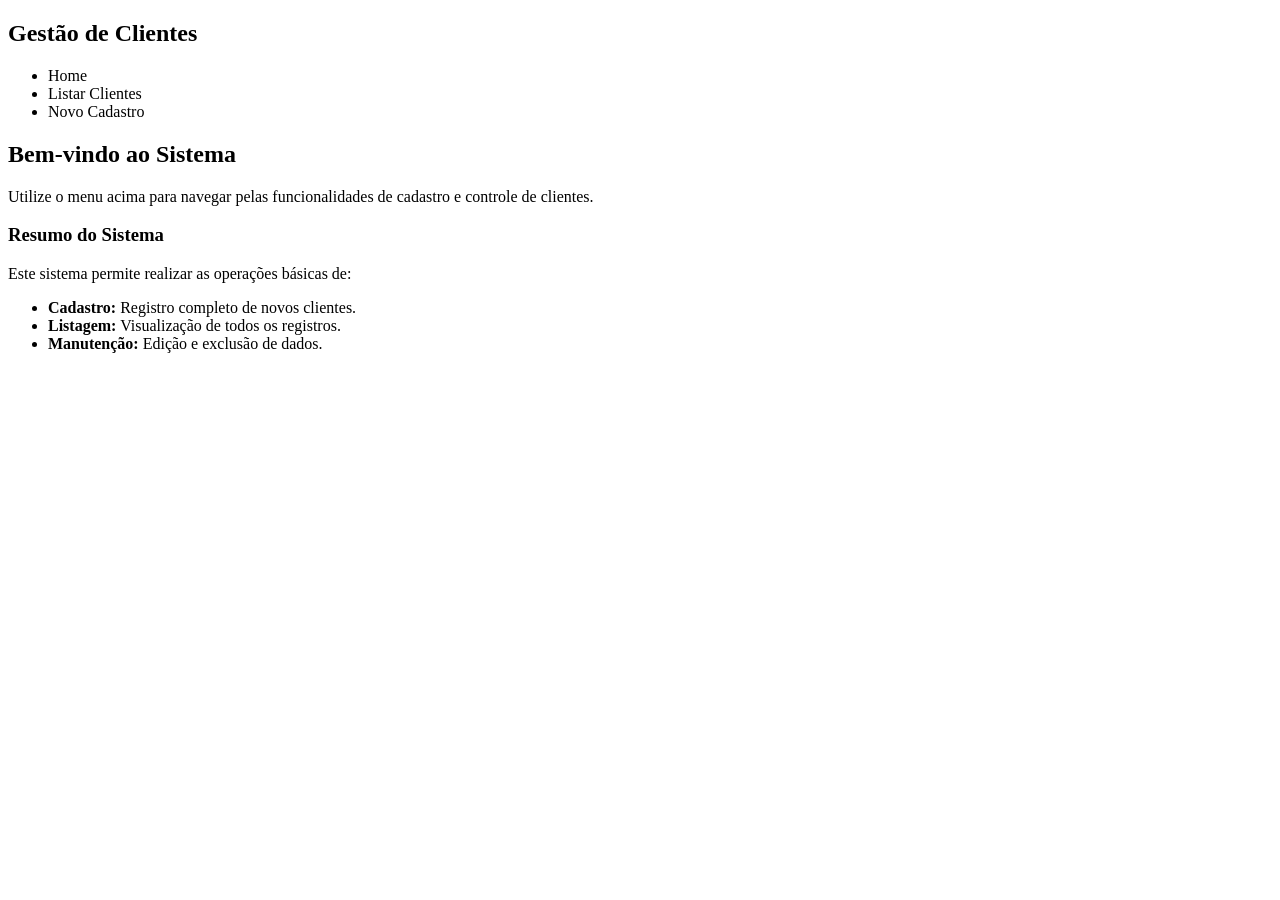
<file: src/main/resources/templates/index.html>
<!DOCTYPE html>
<html xmlns:th="http://www.thymeleaf.org">
<head>
    <meta charset="UTF-8">
    <meta name="viewport" content="width=device-width, initial-scale=1.0">
    <title>Sistema de Gestão de Clientes</title>
    <link rel="stylesheet" th:href="@{/css/style.css}">
</head>
<body>

    <header>
        <nav class="container-nav">
            <h1>Gestão de Clientes</h1>
            <ul>
                <li><a th:href="@{/}">Home</a></li>
                <li><a th:href="@{/listagem}">Listar Clientes</a></li>
                <li><a th:href="@{/cadastro}">Novo Cadastro</a></li>
            </ul>
        </nav>
    </header>

    <main class="container">
        <h2>Bem-vindo ao Sistema</h2>
        <p>Utilize o menu acima para navegar pelas funcionalidades de cadastro e controle de clientes.</p>
        
        <div class="card-home">
            <h3>Resumo do Sistema</h3>
            <p>Este sistema permite realizar as operações básicas de:</p>
            <ul>
                <li><strong>Cadastro:</strong> Registro completo de novos clientes.</li>
                <li><strong>Listagem:</strong> Visualização de todos os registros.</li>
                <li><strong>Manutenção:</strong> Edição e exclusão de dados.</li>
            </ul>
        </div>
    </main>

    <footer>
        
    </footer>

    <script th:src="@{/js/script.js}"></script>
</body>
</html>
</file>
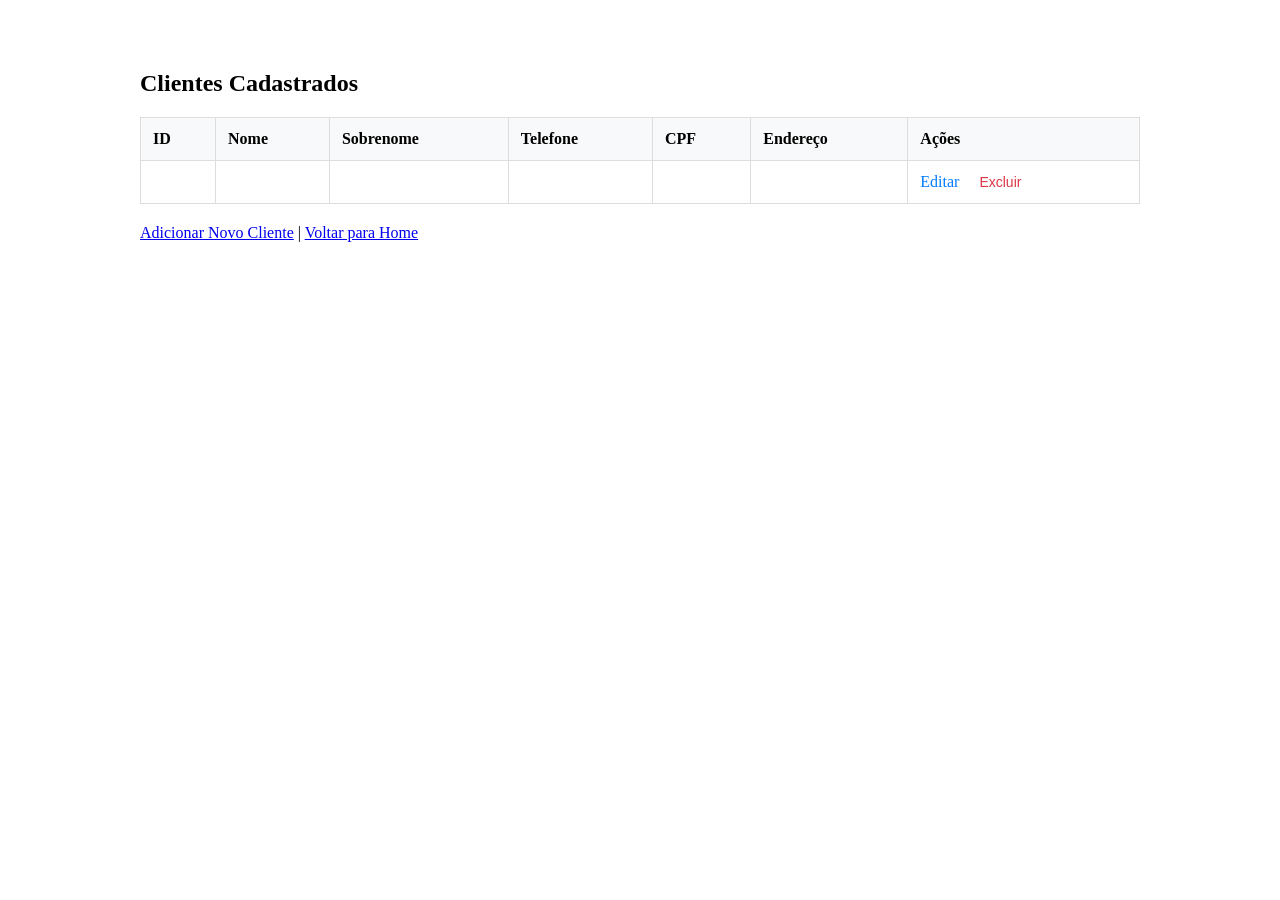
<file: src/main/resources/templates/listagem.html>
<!DOCTYPE html>
<html xmlns:th="http://www.thymeleaf.org">
<head>
    <meta charset="UTF-8">
    <title>Lista de Clientes</title>
    <link rel="stylesheet" th:href="@{/css/style.css}">
    <style>
        .container-list { max-width: 1000px; margin: 30px auto; background: #fff; padding: 20px; border-radius: 8px; }
        table { width: 100%; border-collapse: collapse; margin-top: 10px; }
        th, td { border: 1px solid #ddd; padding: 12px; text-align: left; }
        th { background-color: #f8f9fa; }
        .btn-edit { color: #007bff; text-decoration: none; margin-right: 10px; }
        .btn-delete { color: #dc3545; cursor: pointer; border: none; background: none; font-size: 14px; }
    </style>
</head>
<body>

    <div class="container-list">
        <h2>Clientes Cadastrados</h2>

        <table>
            <thead>
                <tr>
                    <th>ID</th>
                    <th>Nome</th>
                    <th>Sobrenome</th>
                    <th>Telefone</th> <th>CPF</th>
                    <th>Endereço</th> <th>Ações</th>
                </tr>
            </thead>
            <tbody>
                <tr th:each="p : ${pessoas}">
                    <td th:text="${p.id}"></td>
                    <td th:text="${p.nome}"></td>
                    <td th:text="${p.sobrenome}"></td>
                    <td th:text="${p.telefone}"></td> <td th:text="${p.cpf}"></td>
                    <td th:text="${p.endereco}"></td> <td>
                        <a th:href="@{/editar/{id}(id=${p.id})}" class="btn-edit">Editar</a>
                        
                        <button class="btn-delete" 
                                th:data-id="${p.id}" 
                                th:data-nome="${p.nome}" 
                                onclick="confirmarExclusao(this)">
                            Excluir
                        </button>
                    </td>
                </tr>
            </tbody>
        </table>

        <p style="margin-top: 20px;">
            <a href="/cadastro">Adicionar Novo Cliente</a> | <a href="/">Voltar para Home</a>
        </p>
    </div>

    <script th:src="@{/js/script.js}"></script>
</body>
</html>
</file>
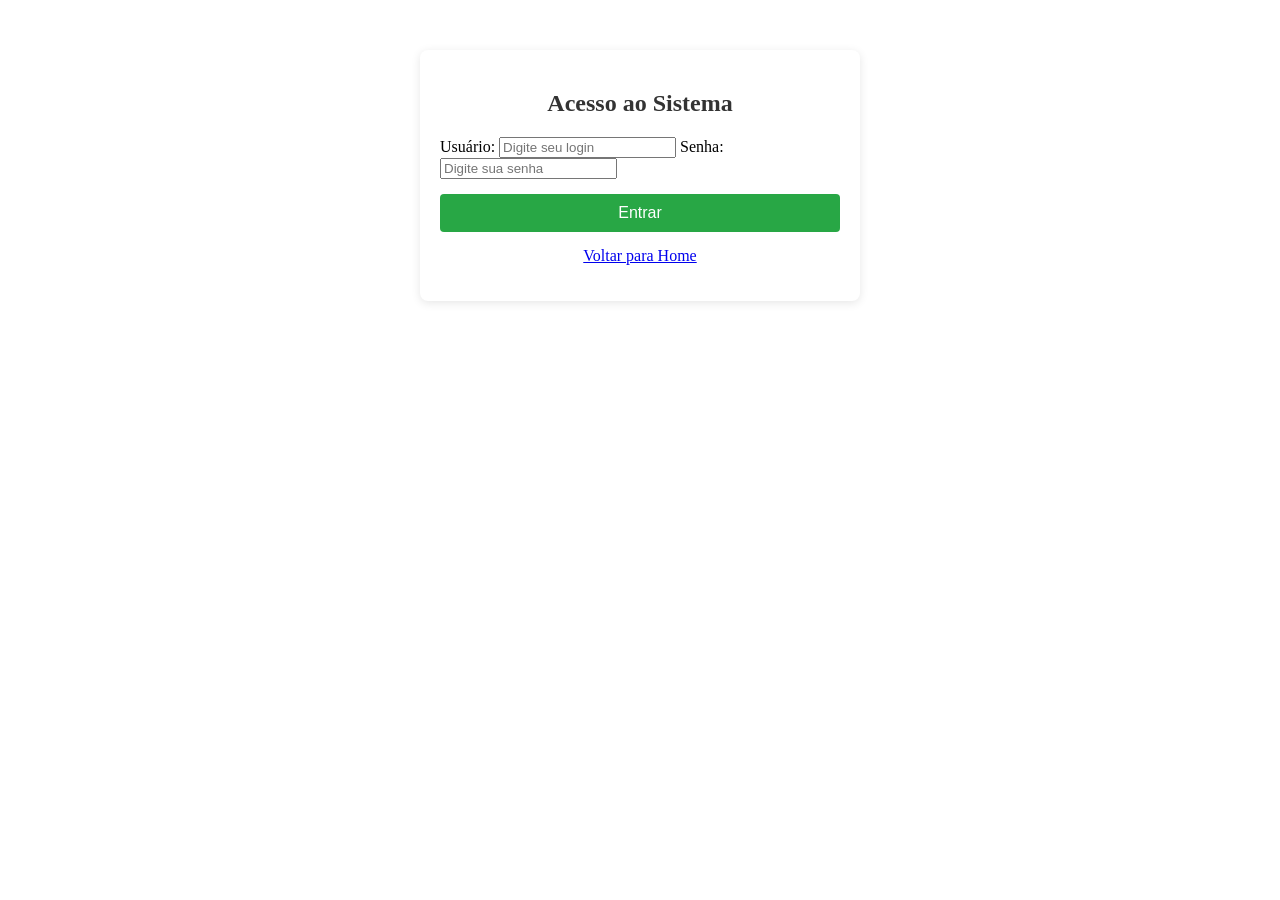
<file: src/main/resources/templates/login.html>
<!DOCTYPE html>
<html xmlns:th="http://www.thymeleaf.org">
<head>
    <meta charset="UTF-8">
    <meta name="viewport" content="width=device-width, initial-scale=1.0">
    <title>Login - Sistema de Gestão</title>
    <link rel="stylesheet" th:href="@{/css/style.css}">
    <style>
        .login-card {
            max-width: 400px;
            margin: 50px auto;
            padding: 20px;
            background: #fff;
            border-radius: 8px;
            box-shadow: 0 2px 10px rgba(0,0,0,0.1);
        }
        .login-card h2 { text-align: center; color: #333; }
        .btn-login { width: 100%; background: #28a745; color: white; border: none; padding: 10px; margin-top: 15px; font-size: 16px; border-radius: 4px; }
        .btn-login:hover { background: #218838; }
    </style>
</head>
<body>

    <div class="login-card">
        <h2>Acesso ao Sistema</h2>
        
        <form th:action="@{/login}" method="post">
            
            <label for="username">Usuário:</label>
            <input type="text" id="username" name="username" placeholder="Digite seu login" required>
            
            <label for="password">Senha:</label>
            <input type="password" id="password" name="password" placeholder="Digite sua senha" required>
            
            <button type="submit" class="btn-login">Entrar</button>
        </form>
        
        <p style="text-align: center; margin-top: 15px;">
            <a href="/">Voltar para Home</a>
        </p>
    </div>

    <script th:src="@{/js/script.js}"></script>
</body>
</html>
</file>
